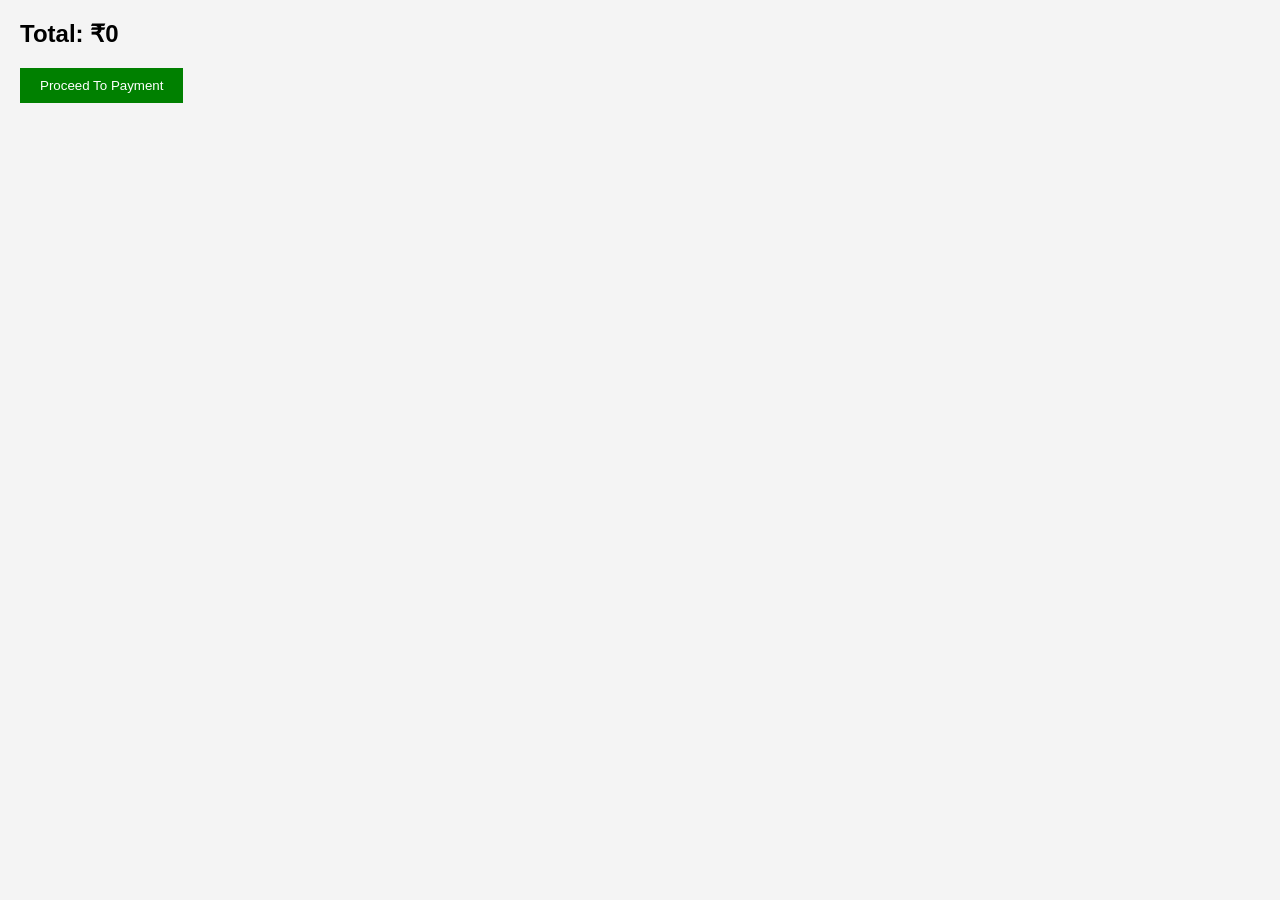
<file: Ecommerce Store SAMPLE/Ecommerce/cart.html>
<!DOCTYPE html>
<html>
<head>
    <title>Shopping Cart</title>
    <link rel="stylesheet" href="style.css">
</head>
<body>


<div id="cartItems"></div>

<h2 id="total"></h2>

<button onclick="checkout()">
Proceed To Payment
</button>

<script>

let cart = JSON.parse(localStorage.getItem("cart")) || [];

let total = 0;

cart.forEach(item => {

total += item.price;

document.getElementById("cartItems").innerHTML += `
<p>${item.name} - ₹${item.price}</p>
`;

});

document.getElementById("total").innerText =
"Total: ₹" + total;

function checkout(){

alert("Payment Successful!");

localStorage.removeItem("cart");

window.location.reload();

}

</script>
</div>

</body>
</html>
</file>
<file: Ecommerce Store SAMPLE/Ecommerce/style.css>
body{

font-family:Arial;

margin:20px;

background:#f4f4f4;

}

header{

display:flex;

justify-content:space-between;

align-items:center;

background:#333;

color:white;

padding:15px;

}

.products{

display:flex;

gap:20px;

flex-wrap:wrap;

}

.product{

background:white;

padding:20px;

width:250px;

box-shadow:0 0 10px gray;

text-align:center;

}

.product img{

width:200px;

height:200px;

object-fit:cover;

}

button{

padding:10px 20px;

background:green;

color:white;

border:none;

cursor:pointer;

}

button:hover{

background:darkgreen;

}
</file>
